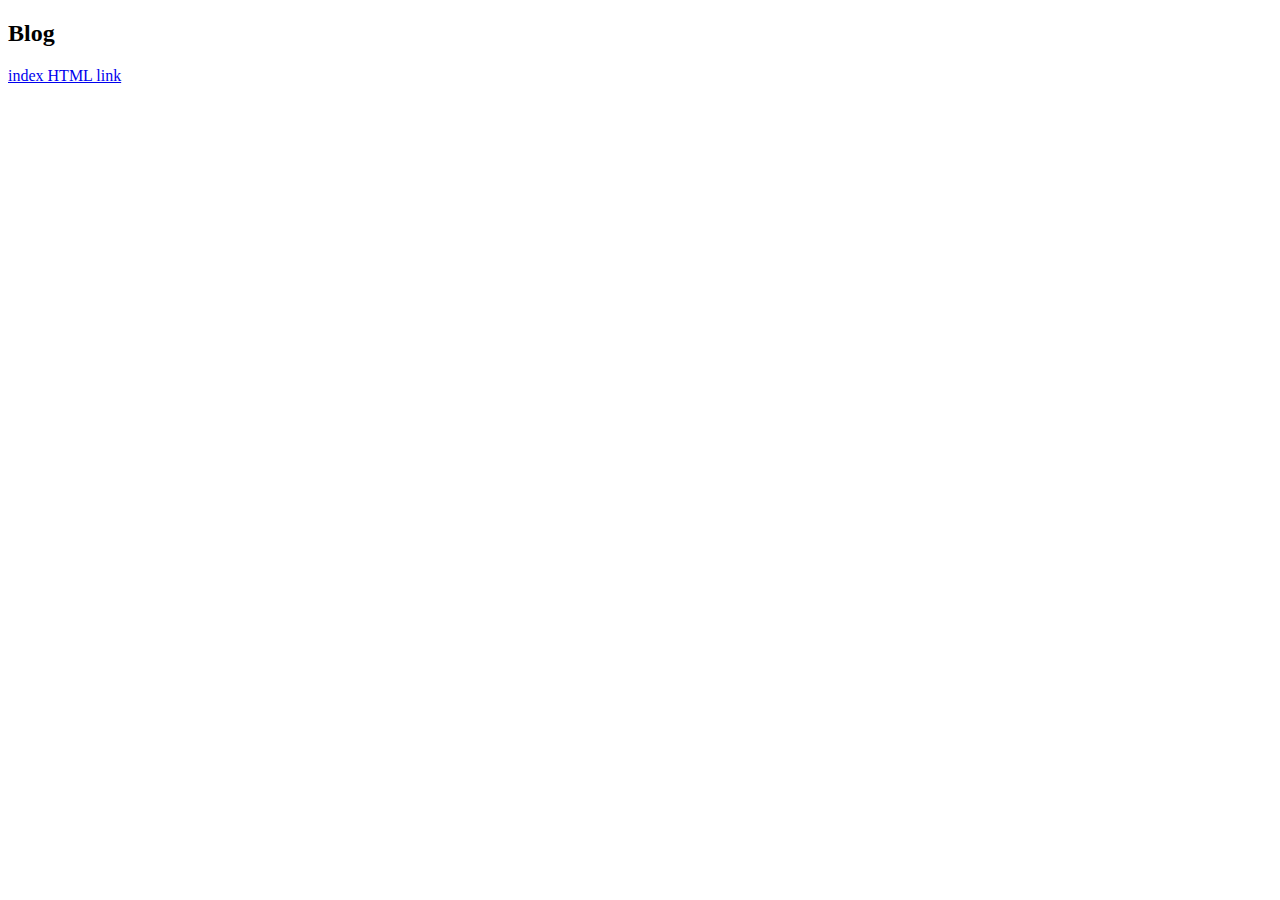
<file: blog.html>
<!DOCTYPE html>
<html lang="en">
<head>
  <meta charset="UTF-8">
  <meta http-equiv="X-UA-Compatible" content="IE=edge">
  <meta name="viewport" content="width=device-width, initial-scale=1.0">
  <title>Blog</title>
</head>
<body>
  <h2>
    Blog
  </h2>
  <a href="index.html" target="_blank">index HTML link</a>
  
</body>
</html>
</file>
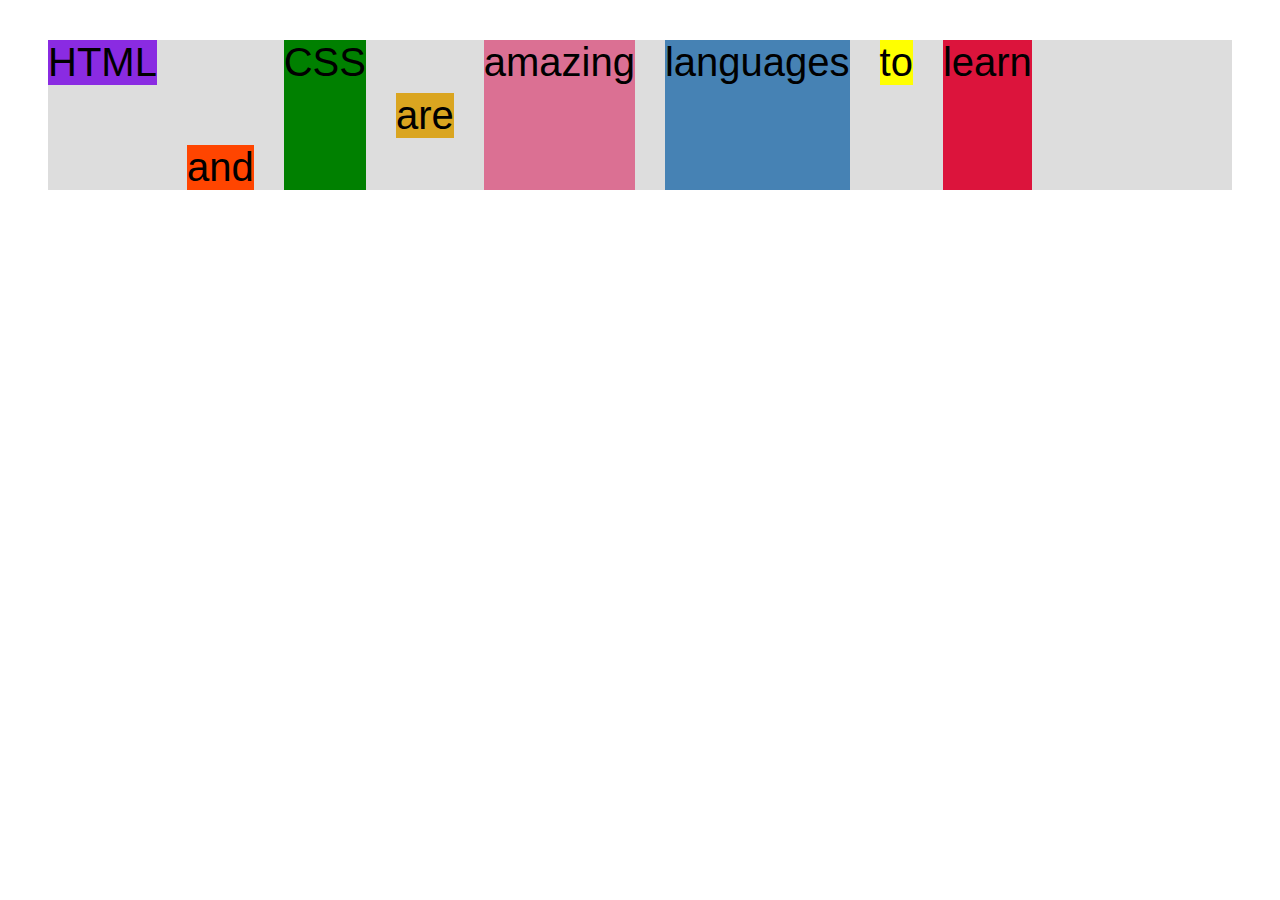
<file: flexbox.html>
<!DOCTYPE html>
<html lang="en">
  <head>
    <meta charset="UTF-8" />
    <meta http-equiv="X-UA-Compatible" content="IE=edge" />
    <meta name="viewport" content="width=device-width, initial-scale=1.0" />
    <title>Flexbox</title>
    <style>
      .el--1 {
        background-color: blueviolet;
        align-self: flex-start;
      }

      .el--2 {
        background-color: orangered;
        align-self: flex-end;
      }

      .el--3 {
        background-color: green;
        height: 150px;
        align-self: stretch;
      }
      
      .el--4 {
        background-color: goldenrod;
        align-self: center;
      }

      .el--5 {
        background-color: palevioletred;
      }

      .el--6 {
        background-color: steelblue;
      }

      .el--7 {
        background-color: yellow;
        align-self: flex-start;
    
      }

      .el--8 {
        background-color: crimson;
      }

      .container {
        /* STARTER */
        font-family: sans-serif;
        background-color: #ddd;
        font-size: 40px;
        margin: 40px;

        /* FLEXBOX Learning UDEMY Part 04  */
        display: flex;
        gap: 30px;
      }

      .el {

        /*DEFAULTS OF FLEX PROPERTY

        flex-grow: 0;
        flex-shrink: 1;
        flex-basis: auto;

        */
        flex-basis: 20px;
      

      }
    </style>
  </head>
  <body>
    <div class="container">
      <div class="el el--1">HTML</div>
      <div class="el el--2">and</div>
      <div class="el el--3">CSS</div>
      <div class="el el--4">are</div>
      <div class="el el--5">amazing</div>
      <div class="el el--6">languages</div>
      <div class="el el--7">to</div>
      <div class="el el--8">learn</div>
    </div>
  </body>
</html>
</file>
